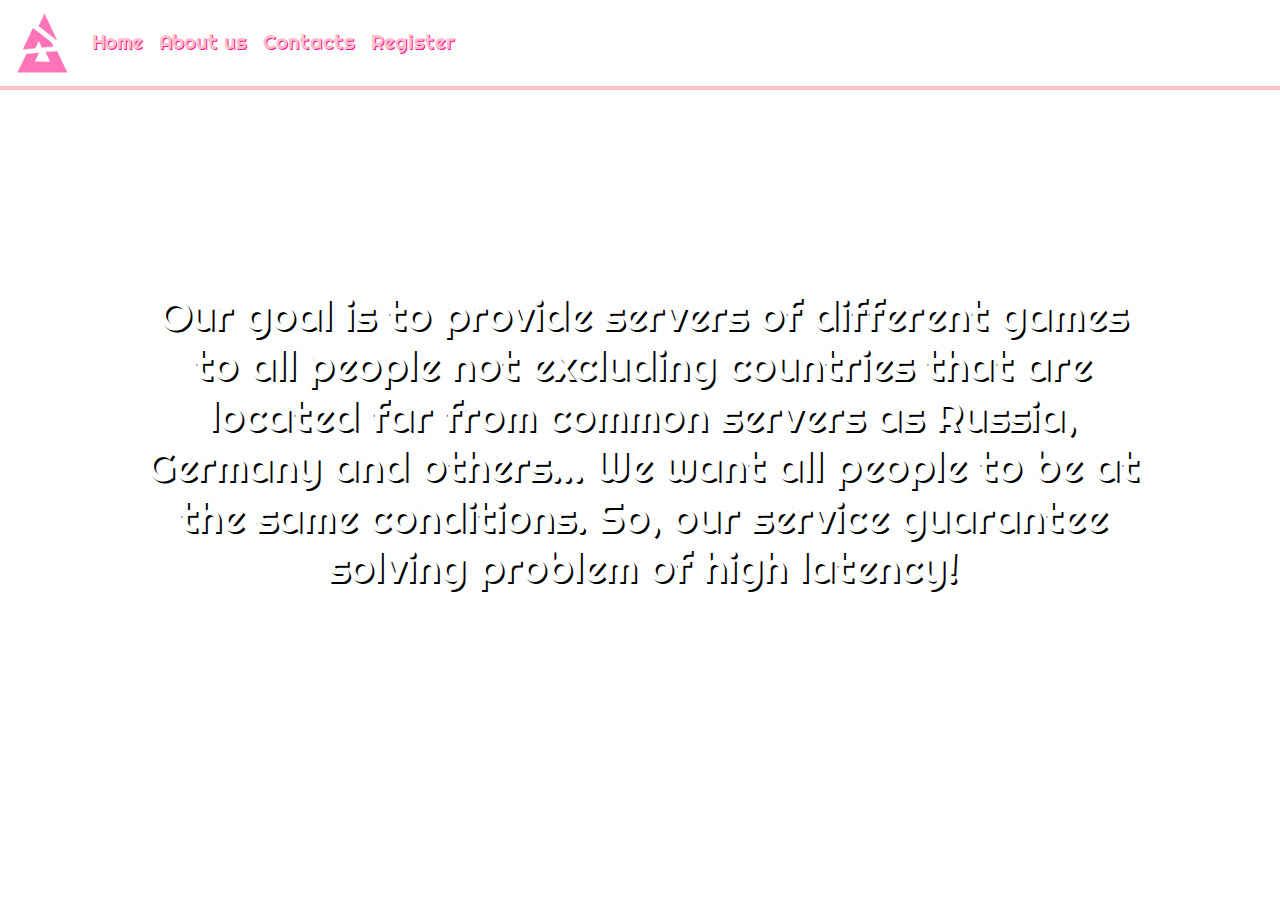
<file: Maxarena Final/about.html>
<!DOCTYPE html>
<html lang="en">

<head>
    <link rel="stylesheet" href="https://cdn.jsdelivr.net/npm/bootstrap@4.6.1/dist/css/bootstrap.min.css" integrity="sha384-zCbKRCUGaJDkqS1kPbPd7TveP5iyJE0EjAuZQTgFLD2ylzuqKfdKlfG/eSrtxUkn" crossorigin="anonymous">
    <script src="https://ajax.googleapis.com/ajax/libs/jquery/3.3.1/jquery.min.js"></script>
    <script src="js/bootstrap.min.js"></script>
    <link href="css/bootstrap.min.css" rel="stylesheet">
    <meta name="viewport" content="width=device-width, initial-scale=1.0">
    <meta charset="UTF-8">
    <link rel="shortcut icon" href="/favicon.ico" type="image/x-icon">
    <link rel="icon" href="favicon-32x32.png" type="image/x-icon">
    <link rel="preconnect" href="https://fonts.gstatic.com">
    <link href="https://fonts.googleapis.com/css2?family=Orbitron:wght@500&display=swap" rel="stylesheet">
    <link href="https://fonts.googleapis.com/css2?family=Righteous&display=swap" rel="stylesheet">
    <link href="https://fonts.googleapis.com/css2?family=Press+Start+2P&display=swap" rel="stylesheet">
    <link href="about.css" rel="stylesheet">
    <title>About us</title>
</head>

<body>
<!------------------------Navigation Bar--------------------------->

<nav class="navbar navbar-expand-sm">
    <a class="navbar-brand" href="index.html"><img class="blast" src="Images/Logopink.jpg"> </a>
    <button class="navbar-toggler" type="button" data-toggle="collapse" data-target="#navbarTogglerDemo02" aria-controls="navbarTogglerDemo02" aria-expanded="false" aria-label="Toggle navigation">
        <span class="navbar-toggler-icon"></span>
    </button>

    <div class="navbar-collapse" id="navbarTogglerDemo02">
        <div class="navbar-nav">
            <div class="nav-item nav-link">Home</div>
            <div class="nav-item nav-link">About us</div>
            <div class="nav-item nav-link">Contacts</div>
            <div class="nav-item nav-link">Register</div>
        </div>
    </div>
    <script src="index.js"></script>
</nav>

   <div class="about">
     <h2 class = "about_text">
     Our goal is to provide servers of different games to all people not excluding countries that are located far from common servers as Russia, Germany and others... We want all people to be at the same conditions. So, our service guarantee solving problem of high latency!
     </h2>
   </div>

</body>
</html>
</file>
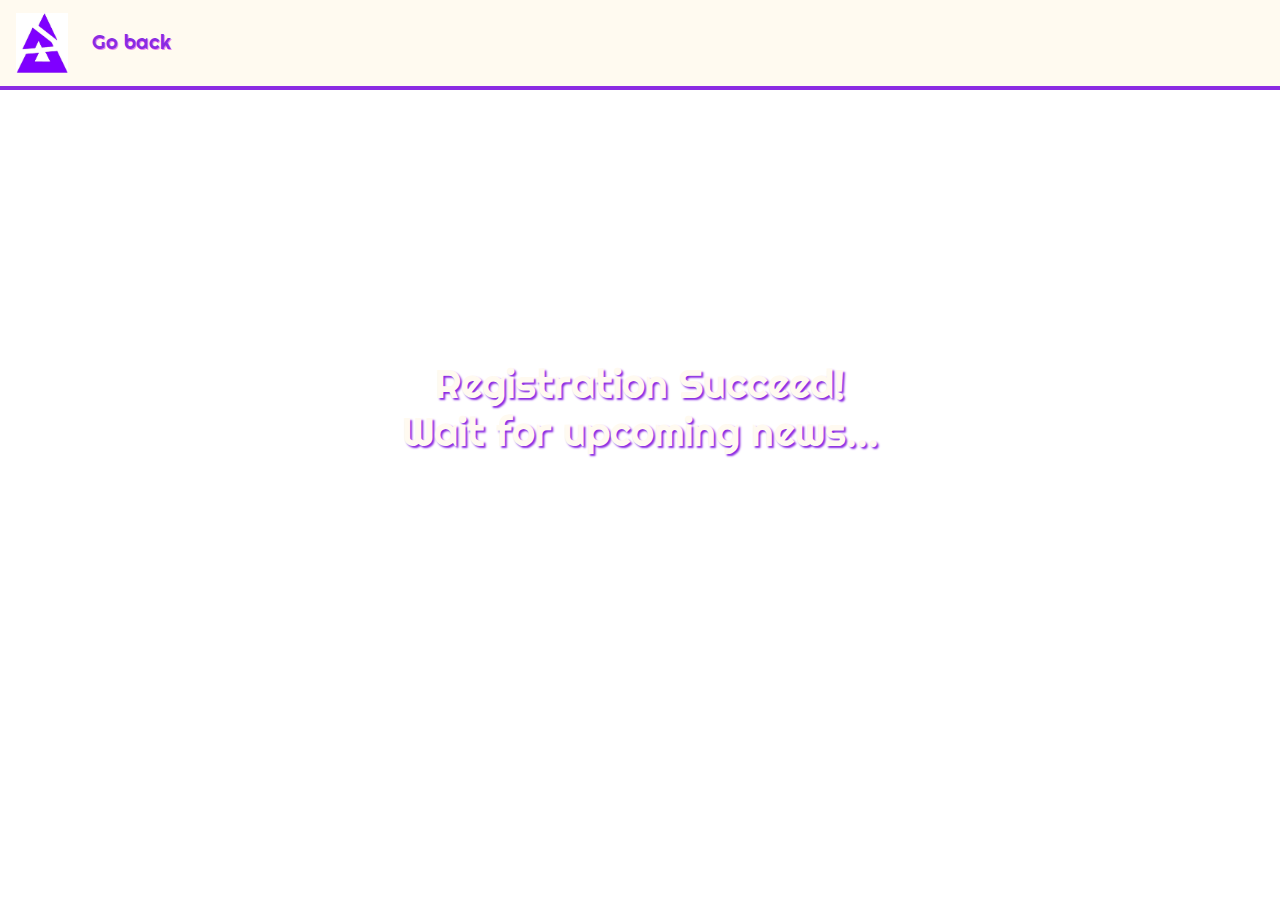
<file: Maxarena Final/donate.html>
<!DOCTYPE html>
<html lang="en" dir="ltr">
<head>
    <meta name="viewport" content="width=device-width, initial-scale=1.0">
    <link rel="stylesheet" href="https://cdn.jsdelivr.net/npm/bootstrap@4.6.0/dist/css/bootstrap.min.css" integrity="sha384-B0vP5xmATw1+K9KRQjQERJvTumQW0nPEzvF6L/Z6nronJ3oUOFUFpCjEUQouq2+l" crossorigin="anonymous">
    <script src="https://ajax.googleapis.com/ajax/libs/jquery/3.3.1/jquery.min.js"></script>
    <script src="js/bootstrap.min.js"></script>
    <link href="css/bootstrap.min.css" rel="stylesheet">
    <meta name="viewport" content="width=device-width, initial-scale=1.0">
    <link rel="shortcut icon" href="/favicon.ico" type="image/x-icon">
    <link rel="icon" href="favicon-32x32.png" type="image/x-icon">
    <link href="https://fonts.googleapis.com/css2?family=Orbitron:wght@500&display=swap" rel="stylesheet">
    <link href="https://fonts.googleapis.com/css2?family=Righteous&display=swap" rel="stylesheet">
    <link href="https://fonts.googleapis.com/css2?family=Press+Start+2P&display=swap" rel="stylesheet">
    <link href="https://fonts.googleapis.com/css2?family=Mukta:wght@200&display=swap" rel="stylesheet">
    <title>MaxArena</title>
    <link rel="stylesheet" href="donate.css">
</head>

    <body>
    <!------------------------Navigation Bar--------------------------->

    <nav class="navbar navbar-expand-sm">
        <a class="navbar-brand" href="index.html"><img class="blast" src="Images/Logoviolet.jpg"> </a>
        <button class="navbar-toggler" type="button" data-toggle="collapse" data-target="#navbarTogglerDemo02" aria-controls="navbarTogglerDemo02" aria-expanded="false" aria-label="Toggle navigation">
            <span class="navbar-toggler-icon"></span>
        </button>

        <div class="navbar-collapse" id="navbarTogglerDemo02">
            <div class="navbar-nav">
                <div class="nav-item nav-link">Go back</div>
            </div>
        </div>
    </nav>
        <script src="donate.js"></script>
            <h1 class="donate_system">Registration Succeed!<br>Wait for upcoming news...</h1>

    </body>
</html>
</file>
<file: Maxarena Final/about.css>
body{
    background: url("https://catherineasquithgallery.com/uploads/posts/2021-02/1612198603_24-p-fioletovii-fon-mainkraft-30.jpg");
    background-size: cover;
    background-position: center;
    width: 100%;
    height: 100vh;
}

/*  Header */
.blast{
    height: 60px;
}
.nav-link{
    color: pink;
    text-shadow: 1px 1px deeppink;
}
.collapse{
    display: flex;
    flex-direction: row;
    align-items: center;
}
.navbar-toggler-icon{
    background-image: url("Images/Logopink.jpg");
}
.navbar-nav{
    font-family: Righteous;
    font-size: 20px;
    display: flex;
    flex-direction: row;
    flex-wrap: wrap;
    font-family: Righteous;
    justify-content:space-evenly;
    font-size: 20px;
}
.nav-link::after {
    content: "";
    display: block;
    width: 100%;
    height: 2px;
    opacity: 0;
    background-color: deeppink;
    position: static;
    top: 100%;
    left: 0;
    z-index: 1;
    transition: opacity 0.1s linear;
}

.nav-link:hover {
    color: deeppink;
    text-shadow: 1px 1px pink;
}

.nav-link:hover::after {
    opacity: 1;
}
.navbar{
    background-color: white;
    border-bottom: 4px solid pink;
}
/*  Header */
/* About us */
.about {
    display: flex;
    justify-content: center;
    align-items: center;
 }
.about_text {
    margin-top:200px;
    margin-left: 5px;
    max-width: 1000px;
    font-size: 42px;
    font-family: Righteous;
    color: white;
    text-shadow: 2px 2px black;
    text-align: center;
}
/* About us */

@media(max-width: 1230px) {
    .about_text{font-size: 35px;margin-top:175px;}
    .intro{max-height: 600px;}
    .intro-text{font-size: 55px;justify-content: center; justify-items: center;}
    .intro-text2{font-size: 35px;justify-content: center; justify-items: center;}
}
@media(max-width: 990px) {
    .blast{height: 55px;}
    .intro{max-height: 600px;}
    .intro-text{font-size: 50px;justify-content: center; justify-items: center}
    .intro-text2{font-size: 30px;justify-content: center; justify-items: center}
    .about_text{font-size: 30px;margin-top:150px;}
}
@media(max-width: 770px) {
    .blast{height: 50px;}
    .intro{max-height: 500px;}
    .intro-text{font-size: 45px;}
    .intro-text2{font-size: 25px;}
    .about_text{font-size: 25px;margin-top:125px;}
}
@media (max-width: 500px) {
    .navbar-nav{font-size: 15px;}
    .about_text{font-size: 20px;margin-top:100px;}
}

@media (max-width: 575px) {
    .blast{height: 0px;}
}
</file>
<file: Maxarena Final/donate.css>
body {
    background: url("https://images3.alphacoders.com/774/thumb-1920-774574.jpg") no-repeat;
    background-size: cover;
    background-position: center;
    width:100%;
    height: 100vh;
}

h1, h2, h3, h4, h5, h6 {
  margin: 0;
}

/*  Header */
.blast{
    height: 60px;
}
.first_item_header{
    margin-left: 800px;
}

.collapse{
    display: flex;
    flex-direction: row;
    align-items: center;
}
.nav-link{
    color: blueviolet;
    text-shadow: 1px 1px violet;
}

.navbar-toggler-icon{
    background-image: url("Images/Logoviolet.jpg");
}
.navbar-nav{
    display: flex;
    flex-direction: row;
    flex-wrap: wrap;
    font-family: Righteous;
    justify-content: space-evenly;
    font-size: 20px;
}
.nav-link::after {
    content: "";
    display: block;
    width: 100%;
    height: 2px;
    opacity: 0;
    background-color: violet;
    position: static;
    top: 100%;
    left: 0;
    z-index: 1;
    transition: opacity 0.1s linear;
}

.nav-link:hover {
    color: violet;
    text-shadow: 1px 1px blueviolet;
}

.nav-link:hover::after {
    opacity: 1;
}
.navbar{
    background-color: floralwhite;
    border-bottom: 4px solid blueviolet;
}
/*  Header */

  /* INTRO */
/* Donate Page*/
.donate_system {
    color: floralwhite;
    font-family: Righteous;
    text-shadow: 2px 2px 2px blueviolet;
    text-align: center;
    margin-top: 30vh;

}

/* Donate Page*/
@media(max-width: 1230px) {
    .intro{max-height: 600px;}
    .intro-text{font-size: 55px;justify-content: center; justify-items: center;}
    .intro-text2{font-size: 35px;justify-content: center; justify-items: center;}
    .donate_system{margin-top: 30vh;}
}
@media(max-width: 990px) {
    .blast{height: 55px;}
    .intro{max-height: 600px;}
    .intro-text{font-size: 50px;justify-content: center; justify-items: center}
    .intro-text2{font-size: 30px;justify-content: center; justify-items: center}
    .donate_system{margin-top: 25vh;}
}
@media(max-width: 770px) {
    .blast{height: 50px;}
    .intro{max-height: 500px;}
    .intro-text{font-size: 45px;}
    .intro-text2{font-size: 25px;}
    .donate_system{margin-top: 20vh;}
}
@media (max-width: 500px) {
    .navbar-nav{font-size: 15px;}
    .donate_system{margin-top: 15vh;}
}
@media (max-width: 575px) {
    .blast{height: 0px;}
}
</file>
